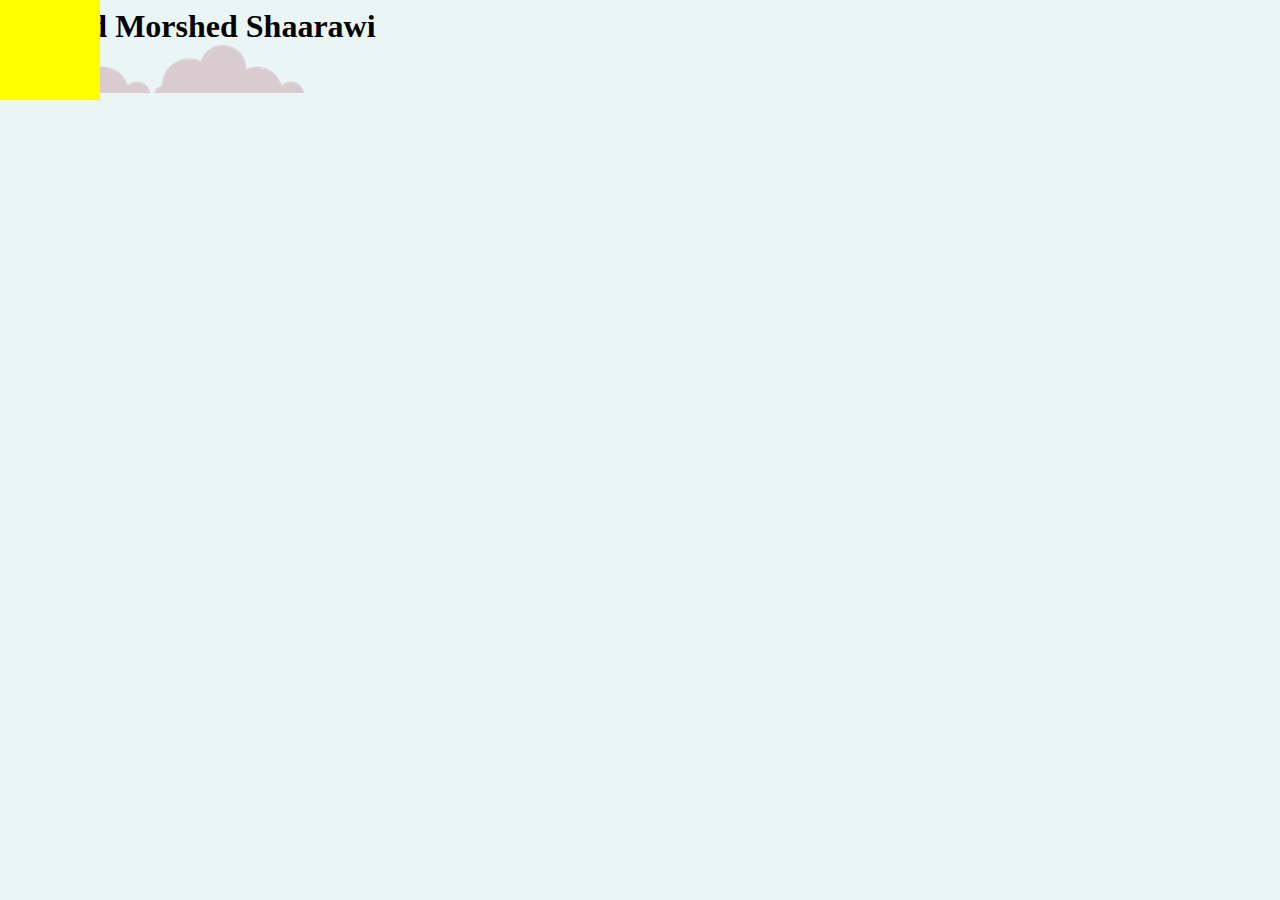
<file: index2.html>
<!DOCTYPE html>
<html lang="en" dir="ltr">

<head>
  <meta charset="utf-8">
  <title></title>
  <link rel="stylesheet" href="css/styles2.css">
</head>

<body>
    <div class="div1">
      <h1>Fahad Morshed Shaarawi</h1>
      <img src="images/cloud.png" alt="">
      <img src="images/cloud.png" alt="">
    </div>
  <div class="div2">
  </div>

  <div class="div3">
  </div>



</body>

</html>
</file>
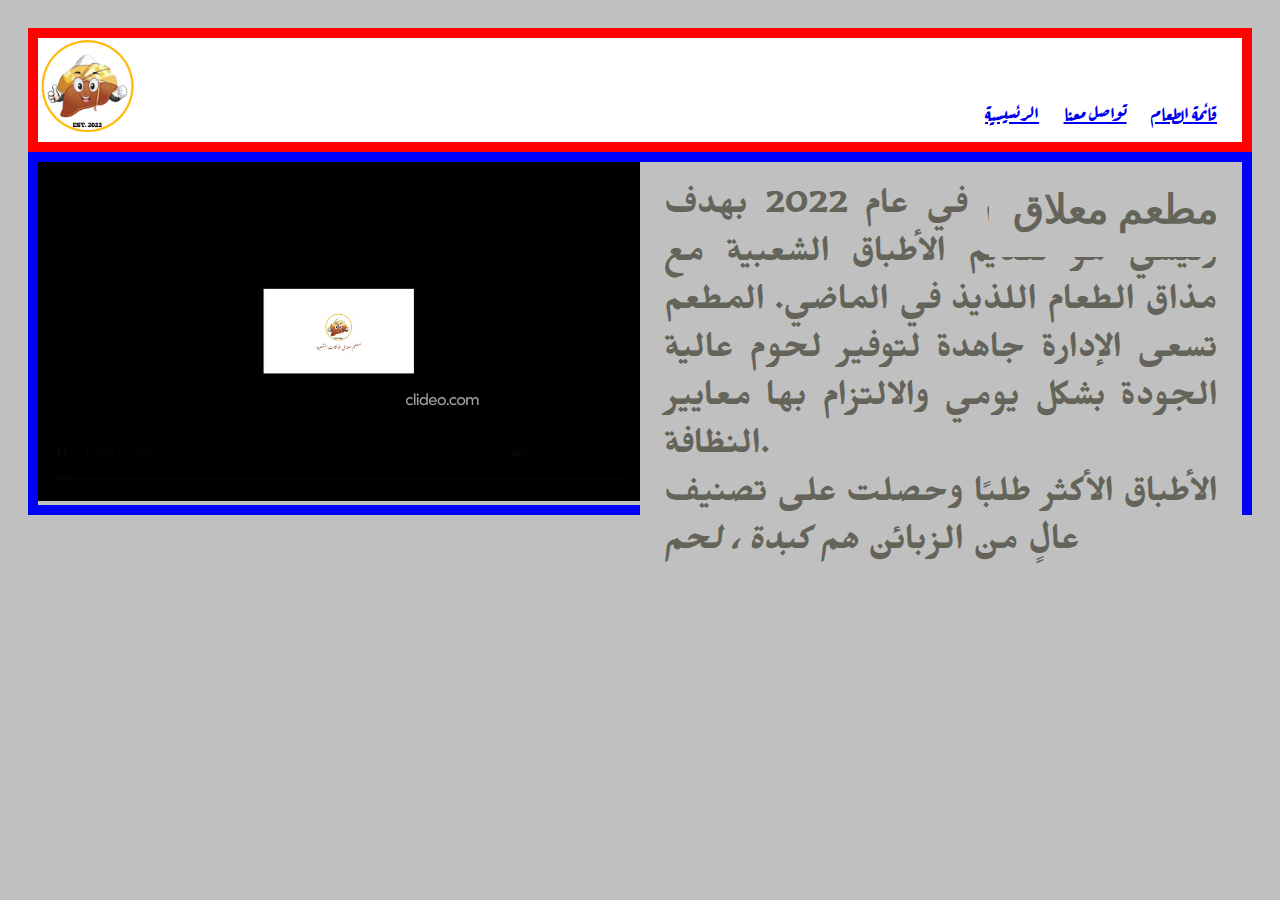
<file: index3.html>
<!DOCTYPE html>
<html lang="en" dir="ltr">

<head>
  <meta charset="utf-8">
  <title>Melaq Restaurant</title>
  <link rel="stylesheet" href="css/styles3.css">
<link href="https://fonts.googleapis.com/css2?family=Aref+Ruqaa&family=Merriweather&family=Montserrat&family=Sacramento&display=swap" rel="stylesheet">
<link href="https://fonts.googleapis.com/css2?family=Aref+Ruqaa&family=Merriweather&family=Mirza&family=Montserrat&family=Sacramento&display=swap" rel="stylesheet">
</head>

<body>
  <header>
    <nav>
      <img src="images/melaq.png" alt="" width="100px" height="100px">
      <ul>
        <li><a href="#">الرئسيسية</a></li>
        <li><a href="#">تواصل معنا</a></li>
        <li><a href="#">قائمة الطعام</a></li>
      </ul>
    </nav>
  </header>
  <div class="">
    <video width="50%" height="50%" controls autoplay muted>
      <source src="images/melaq1.MP4" type="video/mp4">
    </video>
    <h1>تم إنشاء المطعم في عام 2022 بهدف رئيسي هو
      تقديم الأطباق الشعبية مع مذاق الطعام اللذيذ في الماضي. المطعم
      تسعى الإدارة جاهدة لتوفير لحوم عالية الجودة بشكل يومي والالتزام بها
      معايير النظافة. <br> الأطباق الأكثر طلبًا وحصلت على تصنيف عالٍ من
      الزبائن <em> هم كبدة ، لحم </em></h1>
    <h1 class="melaq_font">مطعم معلاق </h1>
  </div>
</body>

</html
</file>
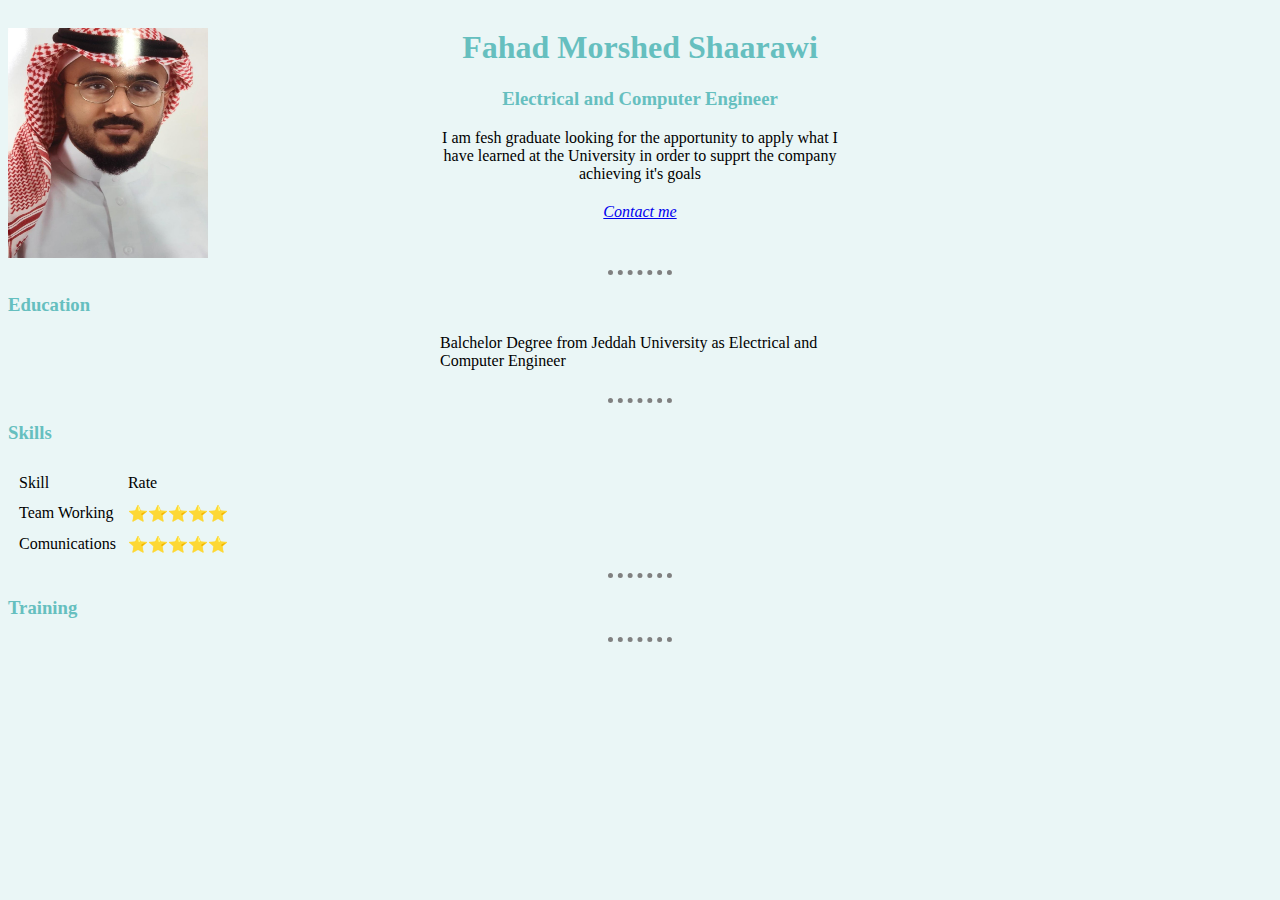
<file: index7.html>
<!DOCTYPE html>
<html lang="en" dir="ltr">

<head>
  <meta charset="utf-8">
  <link rel="stylesheet" href="css/styles.css">
  <link rel="icon" href="favicon.ico">
  <title>Fahad Shaarawi CV</title>
</head>

<body>
  <div class="photo_div">
    <img src="images/fahadphoto.jpeg" alt="" width="200px" height="230px">
  </div>
  <div class="top_div">
    <h1>Fahad Morshed Shaarawi</h1>
    <h3>Electrical and Computer Engineer</h3>
    <p>I am fesh graduate looking for the apportunity to apply what I have learned at the University
        in order to supprt the company achieving it's goals</p>
    <em><a href="contact.html">Contact me</a></em>
  </div>
  <hr>
  <h3>Education</h3>
  <p>Balchelor Degree from Jeddah University as Electrical and Computer Engineer</p>
  <hr>

  <h3>Skills</h3>
  <table cellspacing="10ps">
    <thead>
      <tr>
        <td>Skill</td>
        <td>Rate</td>
      </tr>
    </thead>
    <tbody>
      <tr>
        <td>Team Working</td>
        <td>⭐⭐⭐⭐⭐</td>
      </tr>
      <tr>
        <td>Comunications</td>
        <td>⭐⭐⭐⭐⭐</td>
    </tbody>
  </table>
  <hr>
  <h3>Training</h3>
  <hr>
</body>

</html>
</file>
<file: css/styles2.css>
body {
  margin: 0;
  margin-top: 8px;
    background-color: #EAF6F6;
}

.div1 {
  position: relative;
}


.div2 {
  background-color: blue;
  width: 100px;
  height: 100px;
  position: relative;
  bottom: 200px;
  left: 100px;
}

.div3 {
  background-color: yellow;
  width: 100px;
  height: 100px;
  top: 0;
  position: fixed;
}

h1 {
  margin-top: 0;
  margin-top: 0;
  margin-bottom: 0;
  padding-left: 20px;
}

h3 {
  margin: 0;
  padding-left: 20px;
}
</file>
<file: css/styles3.css>
.melaq_font {
  font-family: cursive;
  display: inline-block;
  position: absolute;
  right: 0;
}
body {
  background-color: silver;
  color: white;
  padding: 20px;
  font-family: Arial, Verdana, sans-serif;
  position: relative;
}

div {
  position: relative;
  border: 10px solid blue;
}

h1 {
  color: #64645A;
  background-color: silver;
  text-align: justify;
  display: inline-block;
  position: absolute;
  padding: 2%;
  margin: 0;
  font-size: 40px;
  font-family: 'Mirza', cursive;
}

ul {
  padding: 15px;
  margin: 0px;
  text-align: right;
  position: absolute;
  display: inline-block;
  right: 0;
  bottom: 0%;
}

li {
  display: inline;
  margin: 0px 10px;
  color: black;
  font-size: 20px;
  font-weight: bold;
  font-family: 'Aref Ruqaa', serif;
}

img {
  display: inline-block;
}

nav {
  position: relative;
  border : 10px solid red;
}

header {
  background-color: white;
}
</file>
<file: css/styles.css>
body {
  background-color: #EAF6F6;
}

.photo_div {
  display: inline-block;
  margin-top: 20px;
}

.top_div {
  text-align: center;
  position: absolute;
  display: inline-block;
  left: 0;
  right: 0;
}

h1 {
  color: #66BFBF;
}

h1:hover {
  font-style: italic;
}

h3 {
  color: #66BFBF;
}

hr {
  border-style: dotted none none;
  border-color: gray;
  border-width: 5px;
  width: 5%
}

p {
  margin: auto;
  width: 400px;
  padding-bottom: 20px;
}
</file>
